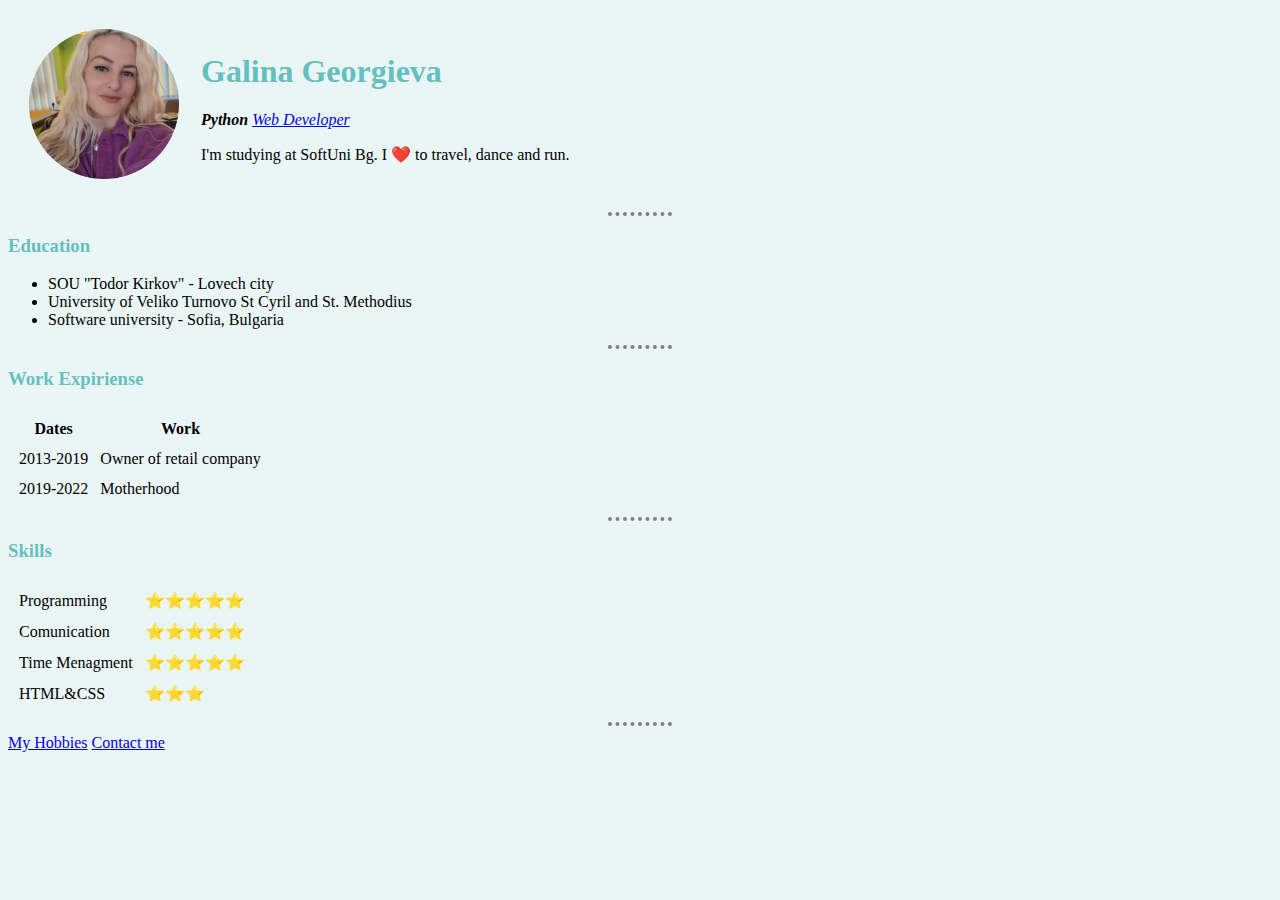
<file: index.html>
<!DOCTYPE html>
<html lang="en">
<head>
    <meta charset="UTF-8">
    <meta http-equiv="X-UA-Compatible" content="IE=edge">
    <meta name="viewport" content="width=device-width, initial-scale=1.0">
    <title>Galina's Personal Site</title>
    <link rel="stylesheet" href="css/styles.css">
</head>
<body>
    <table cellspacing="20">
        <tr>
            <td><img src="Images/galia.png", alt="My profile picture" style="width: 150px;height: 150px;"></td>
            <td><h1>Galina Georgieva</h1>
            <p><em><strong>Python</strong> <a href="https://github.com/GalkaKG">Web Developer</a></em></p>
            <p>I'm studying at SoftUni Bg. I ❤️ to travel, dance and run.</p>
        </tr>         
    </table> 
    <hr>
    <h3>Education</h3>
    <ul>
       <li>SOU "Todor Kirkov" - Lovech city</li>
       <li>University of Veliko Turnovo St Cyril and St. Methodius</li>
       <li>Software university  - Sofia, Bulgaria</li>
    </ul>
    <hr>
    <h3>Work Expiriense</h3>
    <table cellspacing="10">
        <thead>
            <tr>
                <th>Dates</th>
                <th>Work</th>
            </tr>
        </thead>
        <tr>
          <td>2013-2019</td>
          <td>Owner of retail company</td>
        </tr>
        <tr>
           <td>2019-2022</td>
           <td>Motherhood</td>
        </tr>
    </table>
    <hr>
    <h3>Skills</h3>
    <table cellspacing="10">
      <tr>
        <td>Programming</td>
        <td>⭐️⭐️⭐️⭐️⭐️</td>
      </tr>
      <tr>
        <td>Comunication</td>
        <td>⭐️⭐️⭐️⭐️⭐️</td>
      </tr>
       <tr>
        <td>Time Menagment</td>
        <td>⭐️⭐️⭐️⭐️⭐️</td>
      </tr>
      <tr>
        <td>HTML&CSS</td>
        <td>⭐️⭐️⭐️</td>
      </tr>
    </table>
    <hr>
    <a href="hobbies.html">My Hobbies</a>
    <a href="contact_me.html">Contact me</a>
</body>
</html>
</file>
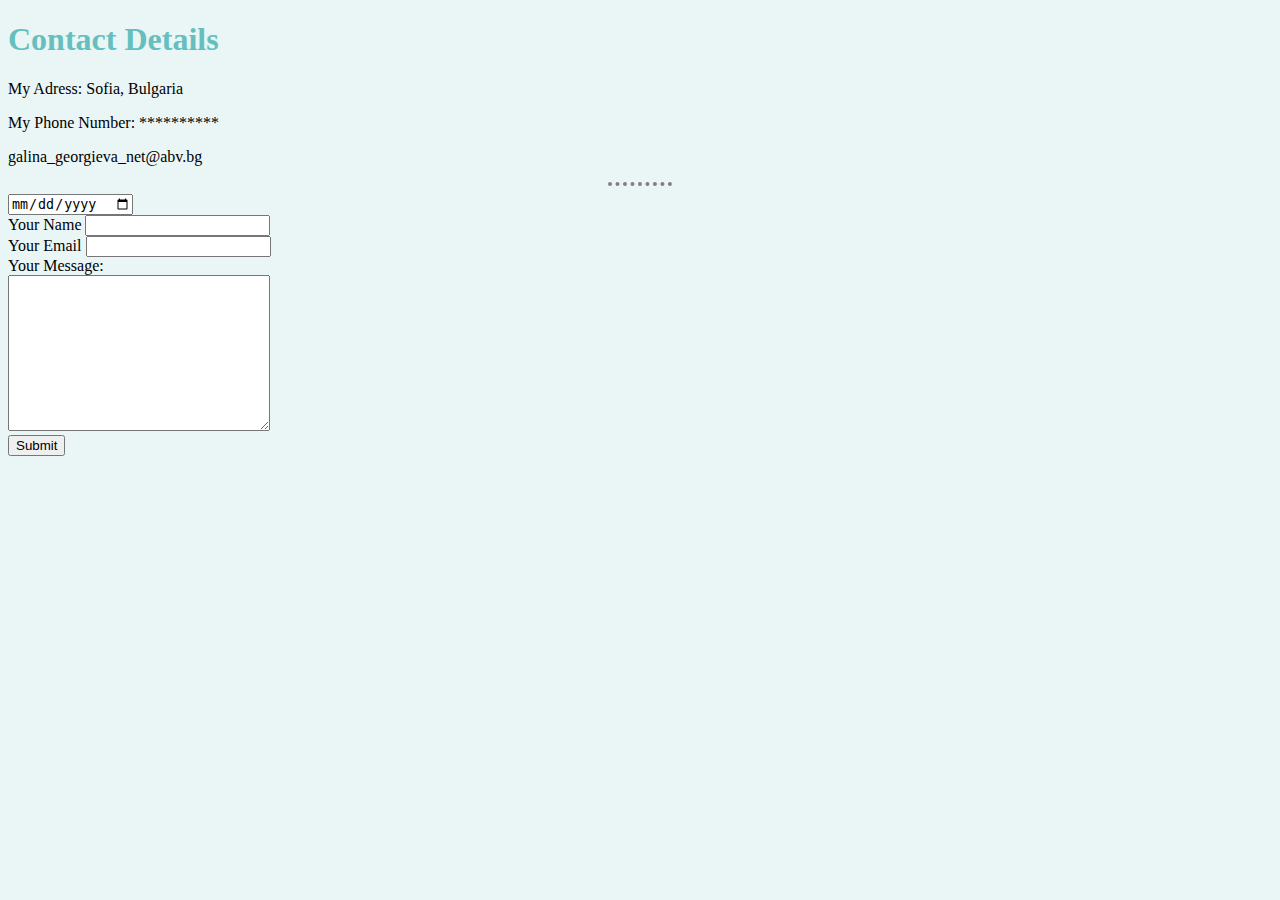
<file: contact_me.html>
<!DOCTYPE html>
<html lang="en">
<head>
    <meta charset="UTF-8">
    <meta http-equiv="X-UA-Compatible" content="IE=edge">
    <meta name="viewport" content="width=device-width, initial-scale=1.0">
    <title>Contacts</title>
    <link rel="stylesheet" href="css/styles.css">
</head>
<body>
    <h1>Contact Details</h1>
    <p>My Adress: Sofia, Bulgaria</p>
    <p>My Phone Number: **********</p>
    <p>galina_georgieva_net@abv.bg</p>
    <hr>
    <input type="date">
    <form action="mailto:galina_georgieva_net@abv.bg" method="post", enctype="text/plain">
      <label>Your Name</label>
      <input type="text", name="yourName" value=""><br>
      <label>Your Email</label>
      <input type="email" name="yourEmail" value=""><br>
      <label>Your Message:</label><br>
      <textarea name="yourMessage" cols="30" rows="10"></textarea><br>
      <input type="submit", name="">
    </form>
</body>
</html>
</file>
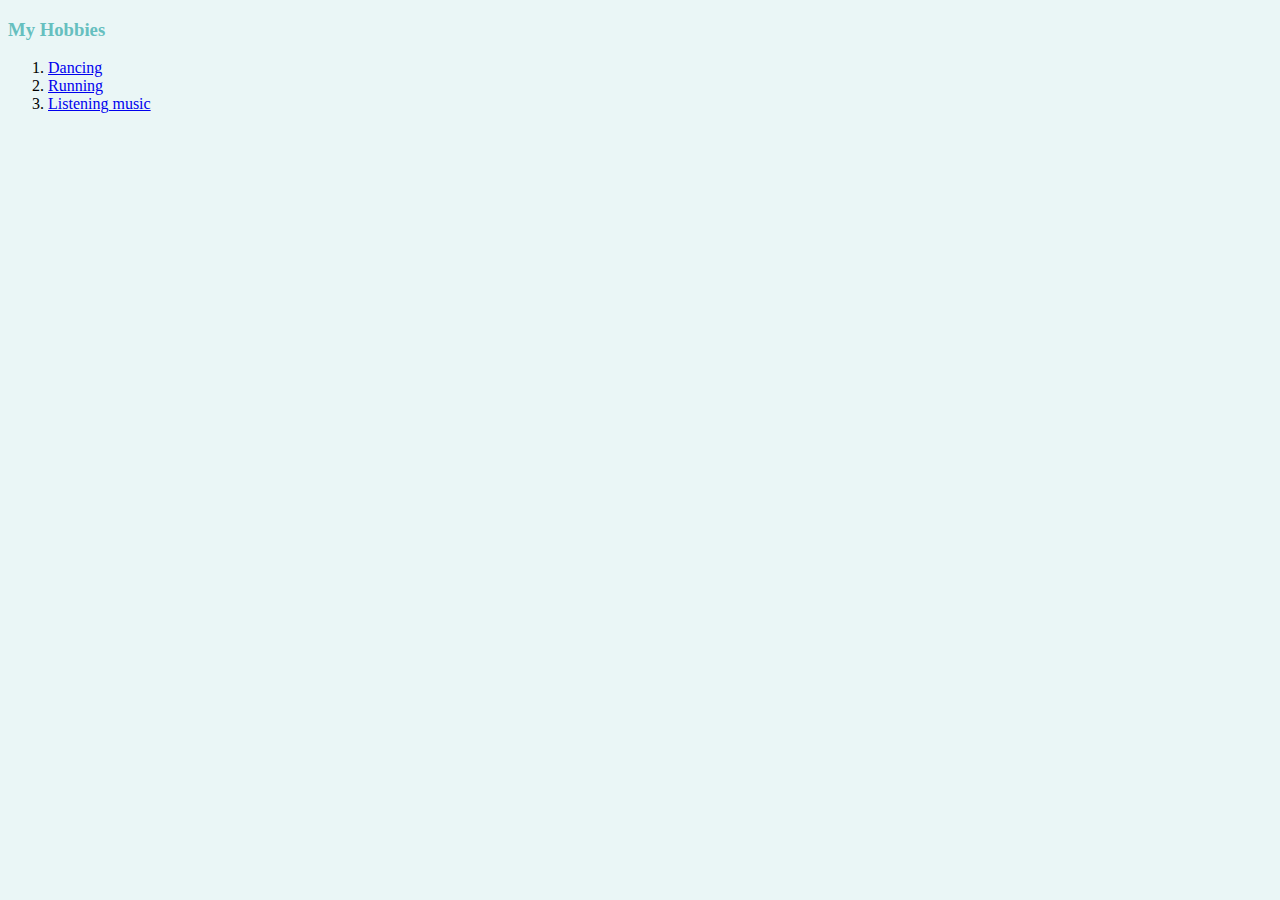
<file: hobbies.html>
<!DOCTYPE html>
<html lang="en">
<head>
    <meta charset="UTF-8">
    <meta http-equiv="X-UA-Compatible" content="IE=edge">
    <meta name="viewport" content="width=device-width, initial-scale=1.0">
    <title>Hobbies</title>
    <link rel="stylesheet" href="css/styles.css">
</head>
<body>
    <h3>My Hobbies</h3>
    <ol>
        <li><a href="Images/dancing.jpg">Dancing</a></li>
        <li><a href="Images/running.png">Running</a></li>
        <li><a href="https://www.youtube.com/watch?v=90RLzVUuXe4">Listening music</a></li>
    </ol>
</body>
</html>
</file>
<file: css/styles.css>
body {
    background-color: #EAF6F6;
}

h1, h3 {
    color: #66BFBF;
}

hr {
    border-style: none;
    border-top-style: dotted;
    border-color: gray;
    border-width: 4px;
    width: 5%;
}
</file>
